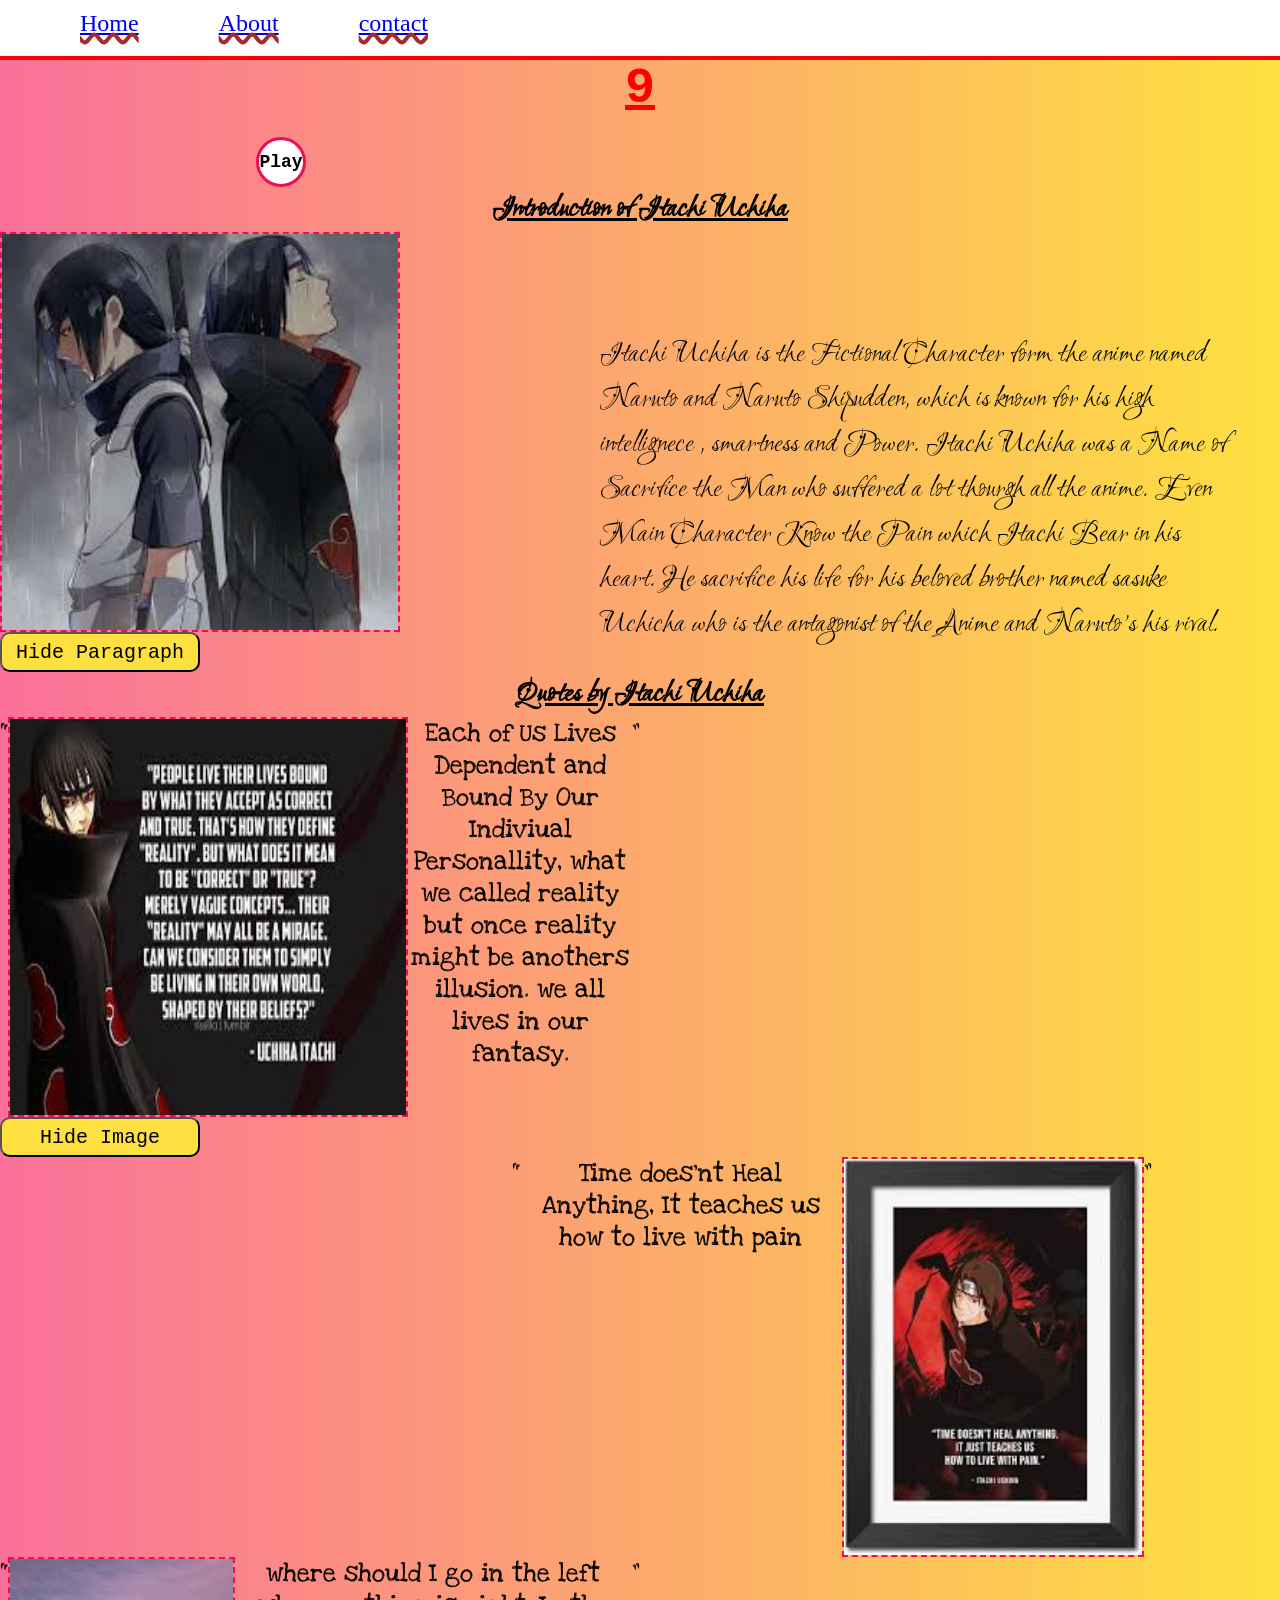
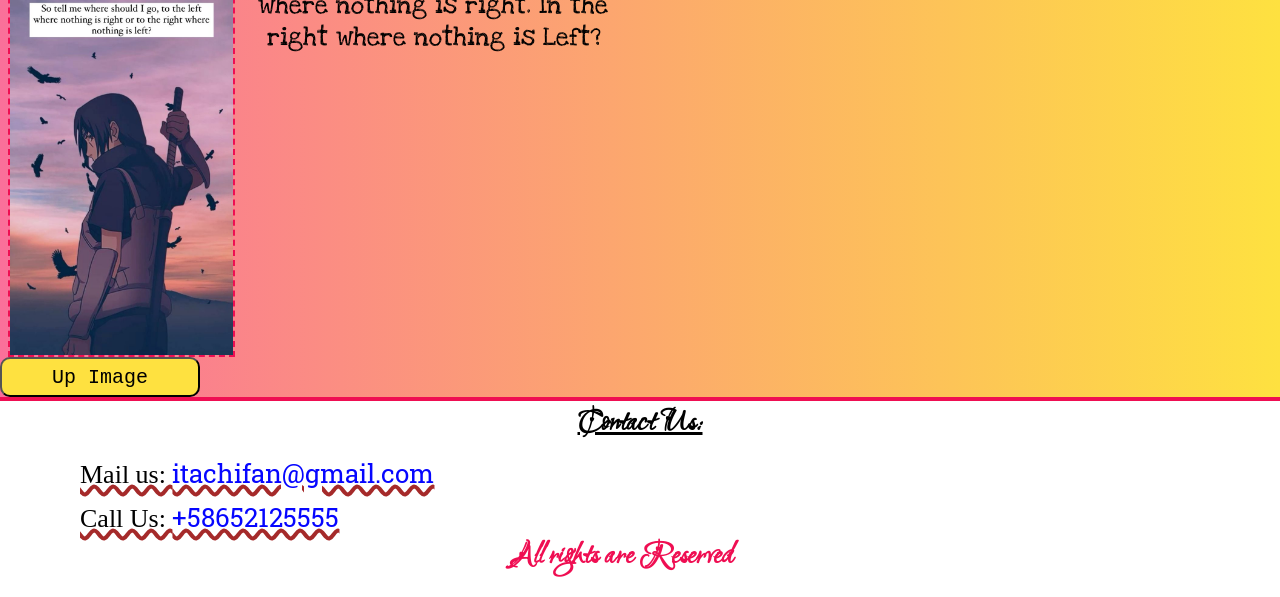
<file: index.html>
<!DOCTYPE html>
<html lang="en">
<head>
    <meta charset="UTF-8">
    <meta name="viewport" content="width=device-width, initial-scale=1.0">
    <title>My Favourite Anime Character Website</title>
    <link rel="stylesheet" href="style.css">
</head>
<body>
    <nav>
        <ul>
            <a href="index.html"><li>Home</li></a>
           <a href="about.html"> <li>About</li></a>
          <a href="#contact">  <li>contact</li></a>
        </ul>
    </nav>

    <div class="content">
        <h1 id="counter"> 0</h1>
        <button id="playbtn"> Play<audio src="itachi_uchiha_theme.mp3" id="myaudio"></audio></button>
        <h1>Introduction of Itachi Uchiha</h1>
        <div class="img">

            <img src="download.jpeg" alt="">
            <p id="mypg">Itachi Uchiha is the Fictional Character form the anime named Naruto and Naruto Shipudden, which is known for his high intellignece , smartness and Power. Itachi Uchiha was a Name of Sacrifice the Man who suffered a lot thourgh all the anime. Even Main Character Know the Pain which Itachi Bear in his heart. He sacrifice his life for his beloved brother named sasuke Uchicha who is the antagonist of the Anime and Naruto's his rival.</p>
            <button id="notfoundbtn">Hide Paragraph</button>
        </div>

        <div><h1>Quotes by Itachi Uchiha</h1></div>

        <q> <img src="images (2).jpeg" alt="" id="myimg">Each of Us Lives Dependent and Bound By Our Indiviual Personallity, what we called reality but once reality might be anothers illusion. we all lives in our fantasy.</q>
                    <button id="imghidebtn">Hide Image</button>

        <q id="img2" class="myimg">Time does'nt Heal Anything, It teaches us how to live with pain <img src="images.jpeg" alt=""></q>

        <q> <img src="457cf796bb6d21db0643d9c6e2fa68ba.jpg" alt="" id="spinimg">where should I go in the left where nothing is right. In the right where nothing is Left?</q>
                <button id="spinbtn">Up Image </button>
</div>

    <footer>
       
            <h1 id="contact">Contact Us:</h1>
        
              <li>  Mail us: <a href="mail">itachifan@gmail.com</a></li>


               <li> Call Us: <a href="tel:+58652125555">+58652125555</a></li>
                <span>All rights are Reserved </span>
        
    </footer>
    <script src="script.js"></script>
</body>
</html>
</file>
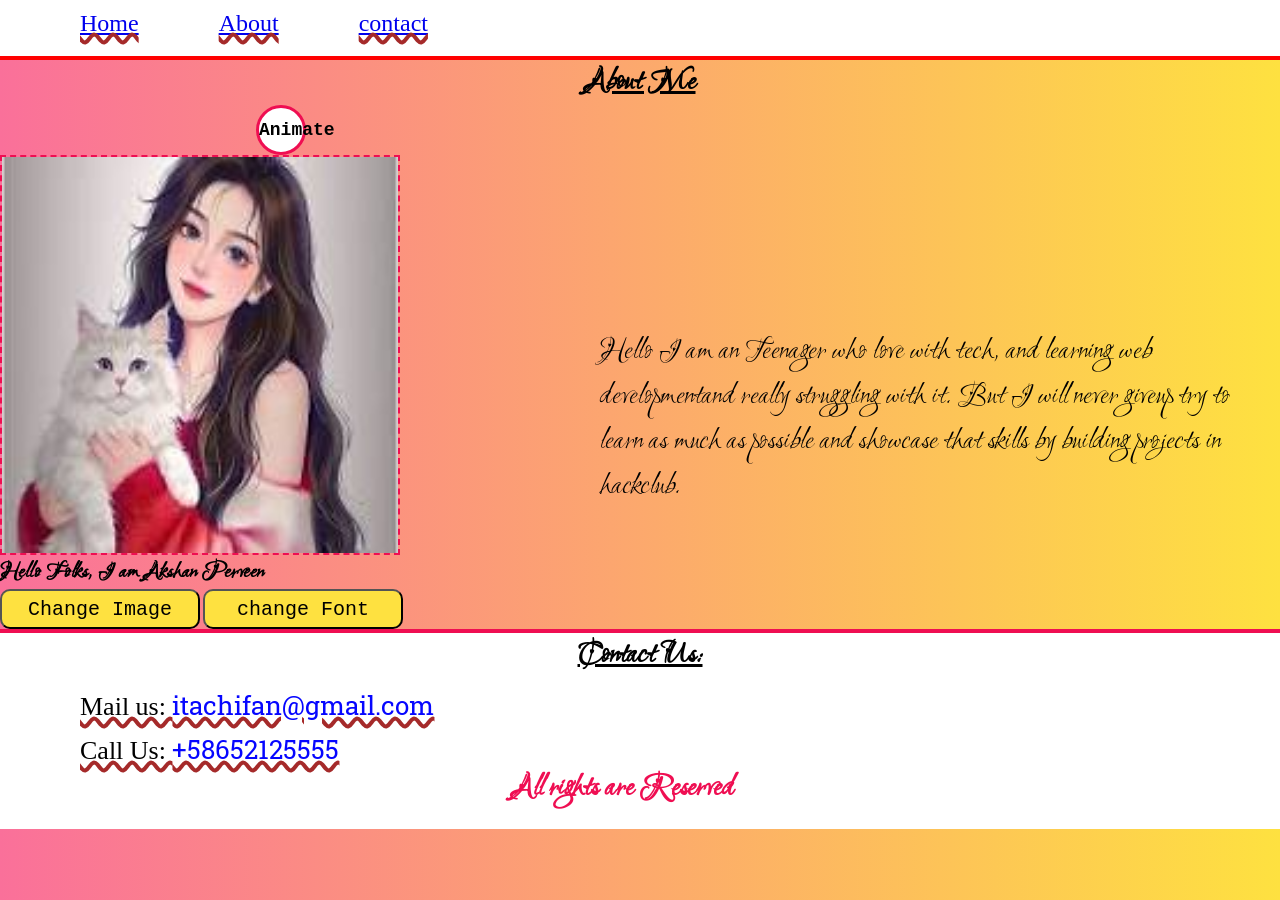
<file: about.html>
<!DOCTYPE html>
<html lang="en">
<head>
    <meta charset="UTF-8">
    <meta name="viewport" content="width=device-width, initial-scale=1.0">
    <title>About Me</title>
    <link rel="stylesheet" href="style.css">
</head>
<body>
     <nav>
        <ul>
           <a href="index.html"> <li>Home</li></a>
            <a href="about.html"><li>About</li></a>
          <a href="#contact">  <li>contact</li></a>
        </ul>
    </nav>
    <h1>About Me</h1>
<button id="animatebtn">Animate</button>
    <img src="download (1).jpeg" alt="" id="profile">
        <h2>Hello Folks, I am Akshan Perveen</h2>
        <button id="changeimgbtn">Change Image</button>

    <p id="fontchange">Hello I am an Teenager who love with tech, and learning web developmentand really struggling with it. But I will never giveup try to learn as much as possible and showcase that skills by building projects in hackclub.</p>
<button id="changefont">change Font</button>
    
    <footer>
       
            <h1 id="contact">Contact Us:</h1>
        
              <li>  Mail us: <a href="mail">itachifan@gmail.com</a></li>


               <li> Call Us: <a href="tel:+58652125555">+58652125555</a></li>
                <span>All rights are Reserved </span>
        
    </footer>

    <script src="scripts.js"></script>
</body>
</html>
</file>
<file: style.css>
@import url('https://fonts.googleapis.com/css2?family=Love+Light&family=Love+Ya+Like+A+Sister&family=Open+Sans:ital,wght@0,300..800;1,300..800&family=Playwrite+NZ+Guides&family=Roboto+Slab:wght@100..900&display=swap');

*{
    margin: 0;
    padding: 0;
    box-sizing: border-box;
    font-family: "Love Light", cursive;
}

body{
    width: 100vw;
    height: 100vh;
background-image: linear-gradient(to right, #fa709a 0%, #fee140 100%);
}

ul{
    width: 100%;
    height: 60px;
    background: white;
    display: flex;
    list-style: none;
border-bottom: 4px solid red;}

li{
        margin-left: 80px;

    font-size: 24px;
    font-family: opensans;
    margin-top: 10px;
        text-decoration: 4px underline wavy brown;

}
li a{
    text-decoration: none;
}
li:hover{
    transform: translateY(-10px);
    color: #ef0e52;
    transition: 0.3s all ease;
}

q{
    display: flex;
    position: relative;
    font-size: 26px;
    font-family: "Love Ya Like A Sister", cursive;
    width: 50%;text-align: center;
}

img{
    position: relative;
        display: block;

    width: 400px;
    height: 400px;
    border: 2px dashed #ef0e52;
    text-wrap: unset;
}

p{
    position:absolute;
    font-size: 32px;
    width: 50%;
    color: rgb(0, 0, 0);
    margin-top: -300px;
    margin-left: 600px;
}

h1{
    text-align: center;
    text-decoration: underline;
}

h3{
    text-align: center;
}

#img2{
left: 40%;}

footer{
    position: relative;
    height: 200px;
    display: block;
    width: 100%;
    background: white;
    border-top: 4px solid #ef0e52;
}

footer li{
    color: black;font-size: 26px;
    list-style-type: none;
}

footer li a {
    text-decoration: none;
    font-family: "Roboto Slab", serif;
    color: rgb(6, 6, 255);
    
}

span{
    position:absolute;
    text-align: center;
    font-size: 32px;
    color: #ef0e52;
    left: 40%;
    font-weight: 600;
}

button{
    font-family: 'Courier New', Courier, monospace;
    font-size: 20px;
    width: 200px;
    height: 40px;
    border-radius: 10px;
    background: #fee140;
}

#spin{
    position: relative;
}
#spin:hover{
    transform: rotate(360deg);

}

#playbtn{
    width: 50px;
    height: 50px;
    color: black;
    background: white;
    border-radius: 50%;
    border: 3px solid #ef0e52;
    font-size: 18px;
    font-weight: 800;

    margin-left: 20%;
    margin-top: 20px;
}
#playbtn:hover{
background: #fee140;
transform: scale(1.5);
transition: 0.5s all ease;
cursor: pointer;
}

#animatebtn{
    width: 50px;
    height: 50px;
    color: black;
    background: white;
    border-radius: 50%;
    border: 3px solid #ef0e52;
    font-size: 18px;
    font-weight: 800;

    margin-left: 20%;
}
#animatebtn:hover{
background: #fee140;
transform: scale(1.5);
transition: 0.5s all ease;
cursor: pointer;
}

#counter{
    font-size: 50px;
    color: red;
    font-family: 'Courier New', Courier, monospace;
}
</file>
